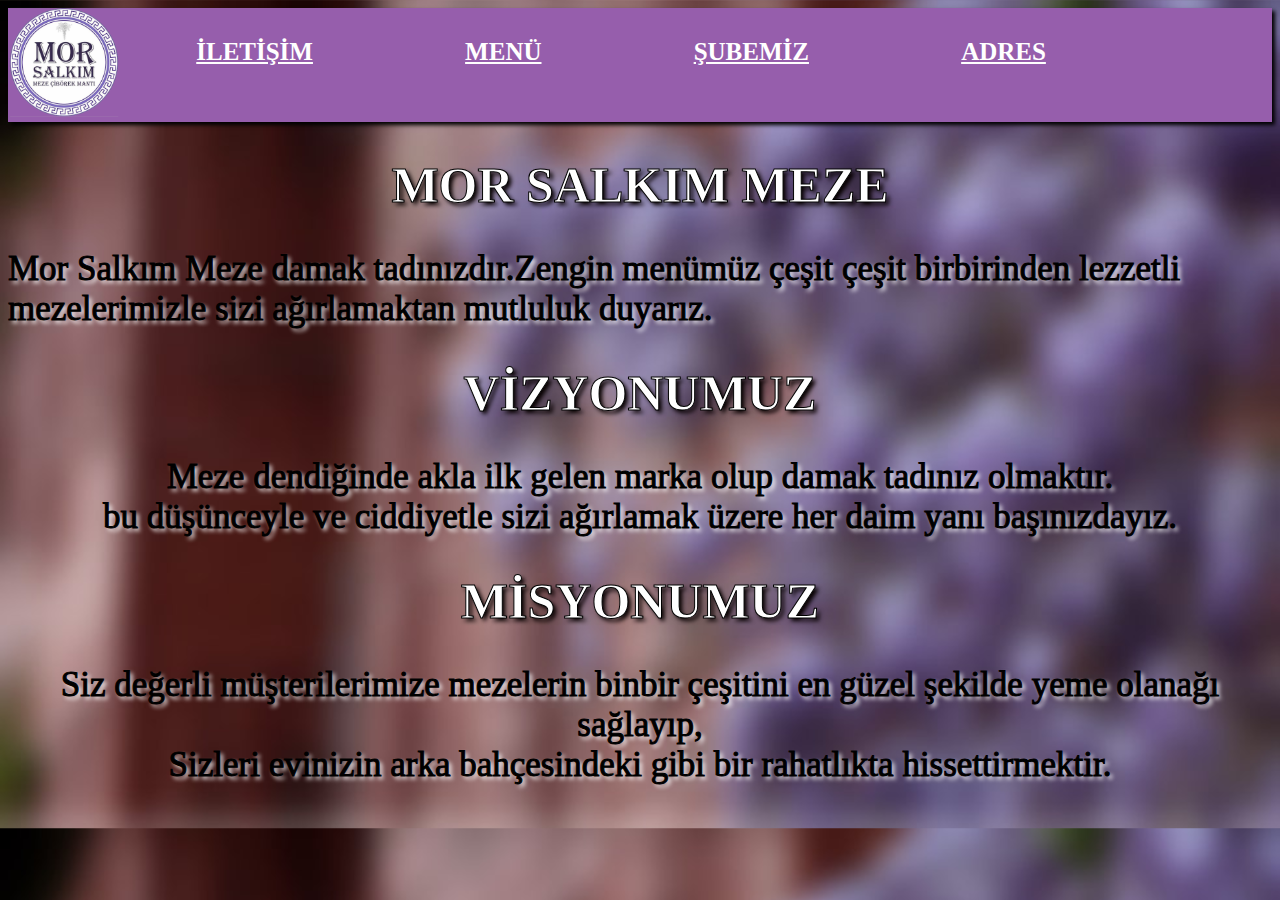
<file: index.html>
<!DOCTYPE html>
<html lang="TR">
<head>
    <meta charset="UTF-8">
    <meta name="viewport" content="width=device-width, initial-scale=1.0">
    <title>MORSALKIM MEZE</title>
    <link rel="stylesheet" href="style.css">
</head>
<body>




 <center>
 <nav class="navbar">
   

<div class="index.html"><img src="img/eee.jpg (1).png" alt=""height="110px"></div>
<a href="iletişim.html"><b>İLETİŞİM</b></a>
<a  href="menü.html"><b>MENÜ</b></a>
<a href="ŞUBELER.html"><b>ŞUBEMİZ</b></a>
<a href="ADRES.html"><b>ADRES</b></a>

</nav> </center>
<center>
<h1>MOR SALKIM MEZE</h1>
</center>
<P>Mor Salkım Meze damak tadınızdır.Zengin menümüz  çeşit çeşit birbirinden lezzetli mezelerimizle sizi ağırlamaktan mutluluk duyarız.</P>
<center>
<H1>VİZYONUMUZ</H1>
<P>Meze dendiğinde akla ilk gelen marka olup damak tadınız olmaktır.<br> bu düşünceyle ve ciddiyetle sizi ağırlamak üzere her daim yanı başınızdayız.</P>
<h1>MİSYONUMUZ</h1>
<P>Siz değerli müşterilerimize mezelerin binbir çeşitini en güzel şekilde yeme olanağı sağlayıp,<br>Sizleri evinizin arka bahçesindeki gibi bir rahatlıkta hissettirmektir.</P>
</center>
</body>


</html>
</file>
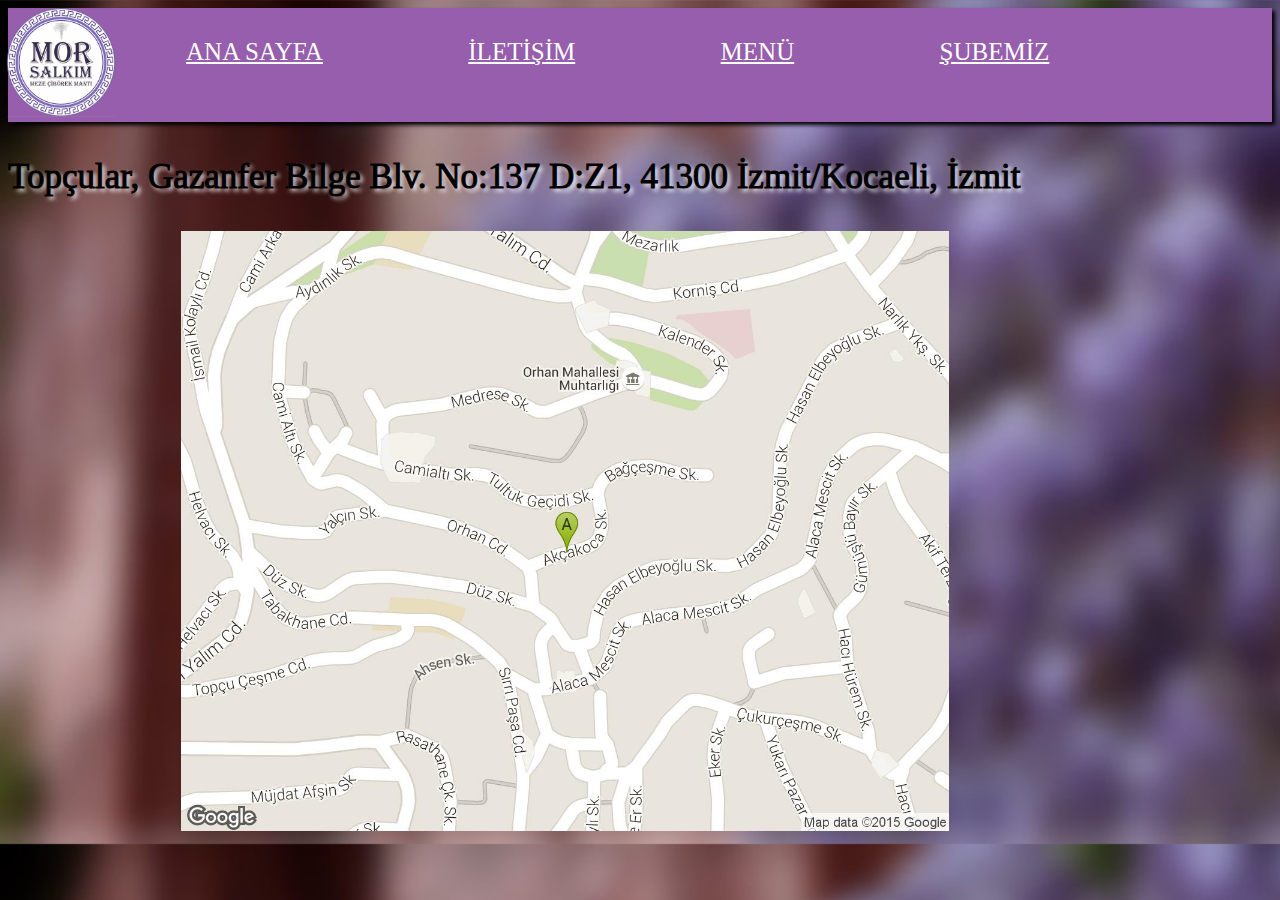
<file: ADRES.html>
<!DOCTYPE html>
<html lang="en">
<head>
    <meta charset="UTF-8">
    <meta name="viewport" content="width=device-width, initial-scale=1.0">
    <title>ADRES</title>
    <link rel="stylesheet" href="style.css">
</head>
<body>
    <center>
        <nav class="navbar">
       <div class="index.html"><img src="img/eee.jpg (1).png" alt=""height="110px"></div>
       <a href="index.html">ANA SAYFA</a>
       <a href="iletişim.html">İLETİŞİM</a>
       <a  href="menü.html">MENÜ</a>
       <a href="ŞUBELER.html">ŞUBEMİZ</a>
       </nav> </center>
       <P>Topçular, Gazanfer Bilge Blv. No:137 D:Z1, 41300 İzmit/Kocaeli, İzmit</P>
       <center>
       <img src="img/FF.JPG.jpg" height="600">
       </center> 
</body>
</html>
</file>
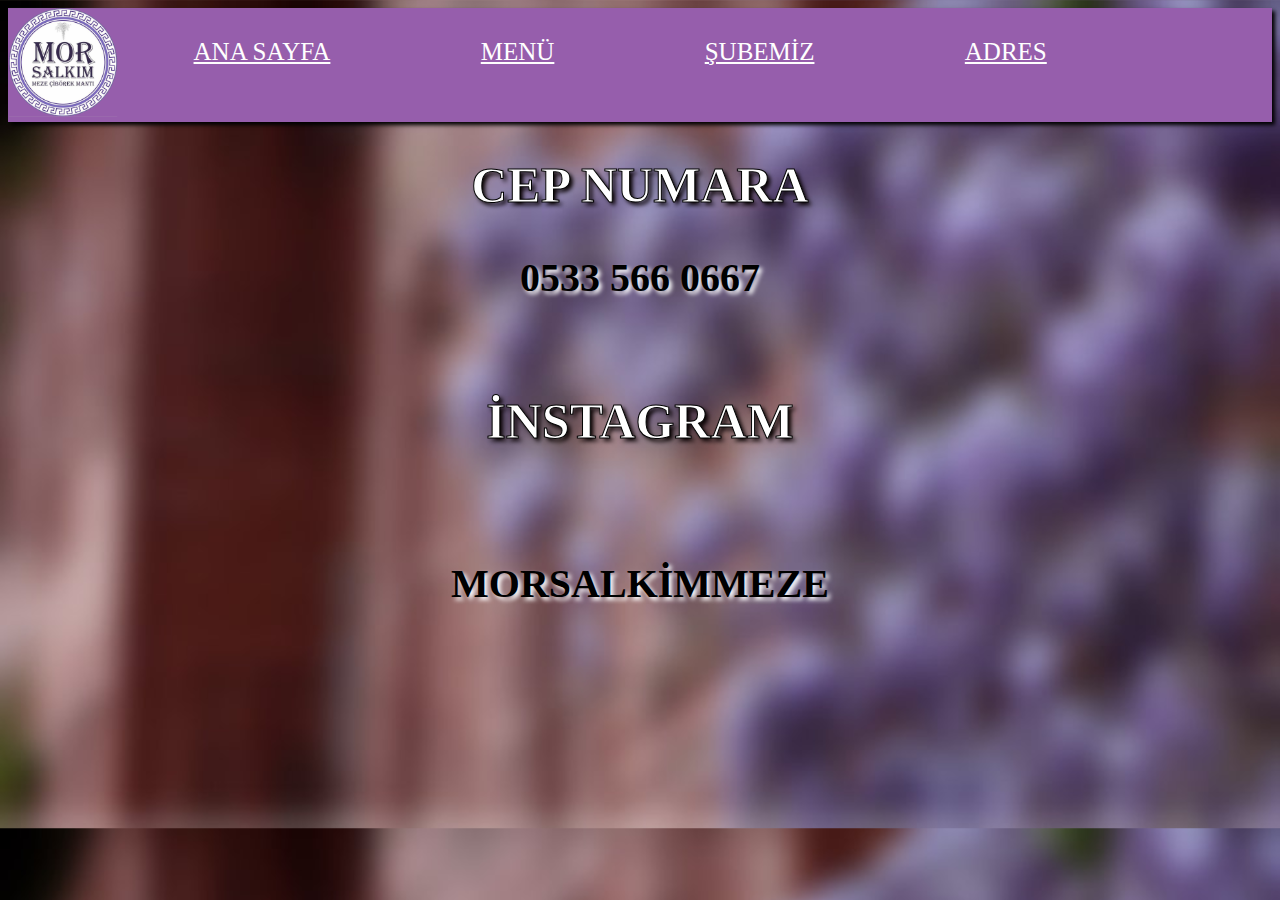
<file: iletişim.html>
<!DOCTYPE html>
<html lang="en">
<head>
    <meta charset="UTF-8">
    <meta name="viewport" content="width=device-width, initial-scale=1.0">
    <title>İLETİŞİM</title>
    <link rel="stylesheet" href="iletisim.css">
</head>
<body>
    
    <center>
        <nav class="navbar">
       <div class="index.html"><img src="img/eee.jpg (1).png" alt=""height="110px"></div>
       <a href="index.html">ANA SAYFA</a>
       <a  href="menü.html">MENÜ</a>
       <a href="ŞUBELER.html">ŞUBEMİZ</a>
       <a href="ADRES.html">ADRES</a>
       </nav> </center>
       
      
<center>
       <h1>CEP NUMARA</h1>
        <P><b>0533 566 0667</b></P><br>
        <h1><B>İNSTAGRAM</B></h1><BR></BR>
        <P><B>MORSALKİMMEZE</B></P>
       </center>
     
     
</html>
</file>
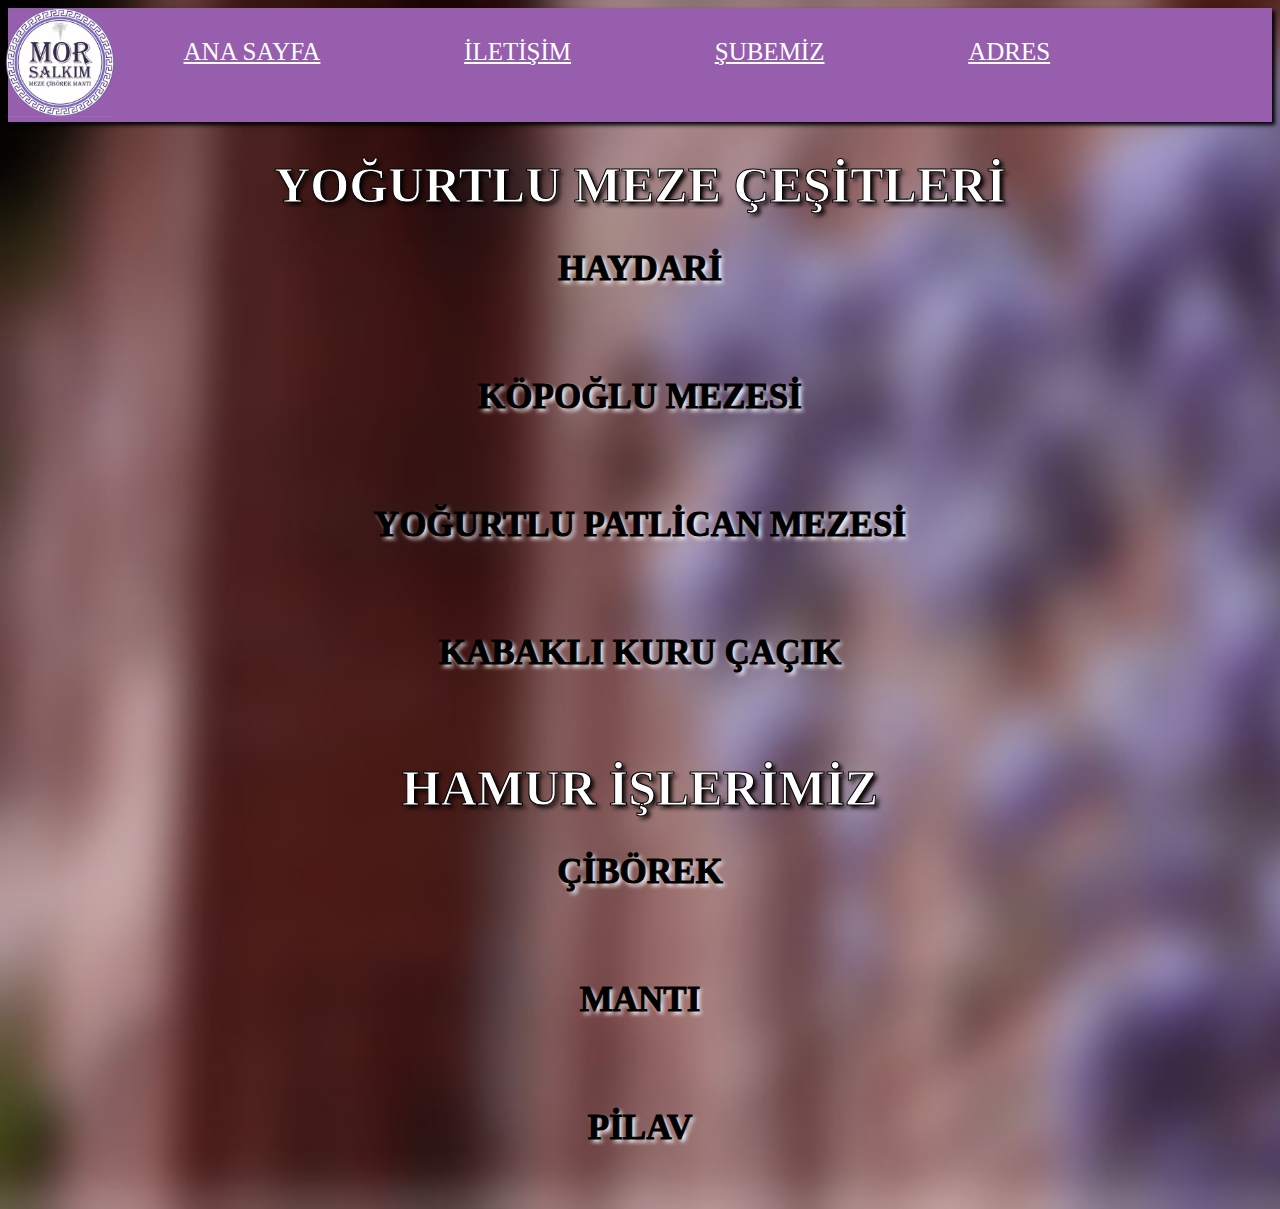
<file: menü.html>
<!DOCTYPE html>
<html lang="en">
<head>
    <meta charset="UTF-8">
    <meta name="viewport" content="width=device-width, initial-scale=1.0">
    <title>MENÜ</title>
    <link rel="stylesheet" href="style.css">
</head>
<body>
    <center>
        <nav class="navbar">
       <div class="index.html"><img src="img/eee.jpg (1).png" alt=""height="110px"></div>
       <a href="index.html">ANA SAYFA</a>
       <a href="iletişim.html">İLETİŞİM</a>
       <a href="ŞUBELER.html">ŞUBEMİZ</a>
       <a href="ADRES.html">ADRES</a>
       </nav> </center>
       <CENTER>
       <h1>YOĞURTLU MEZE ÇEŞİTLERİ</h1>
       <P><B>HAYDARİ</B></P><br>
       <P><B>KÖPOĞLU MEZESİ</B></P><br>
       <P><B>YOĞURTLU PATLİCAN MEZESİ</B></P><BR>
       <P><B>KABAKLI KURU ÇAÇIK</B></P><BR>
       <H1>HAMUR İŞLERİMİZ</H1>
       <P><B>ÇİBÖREK</B></P><BR>
       <P><B>MANTI</B></P><BR>
       <P><B>PİLAV</B></P><BR>
    </CENTER>
</body>
</html>
</file>
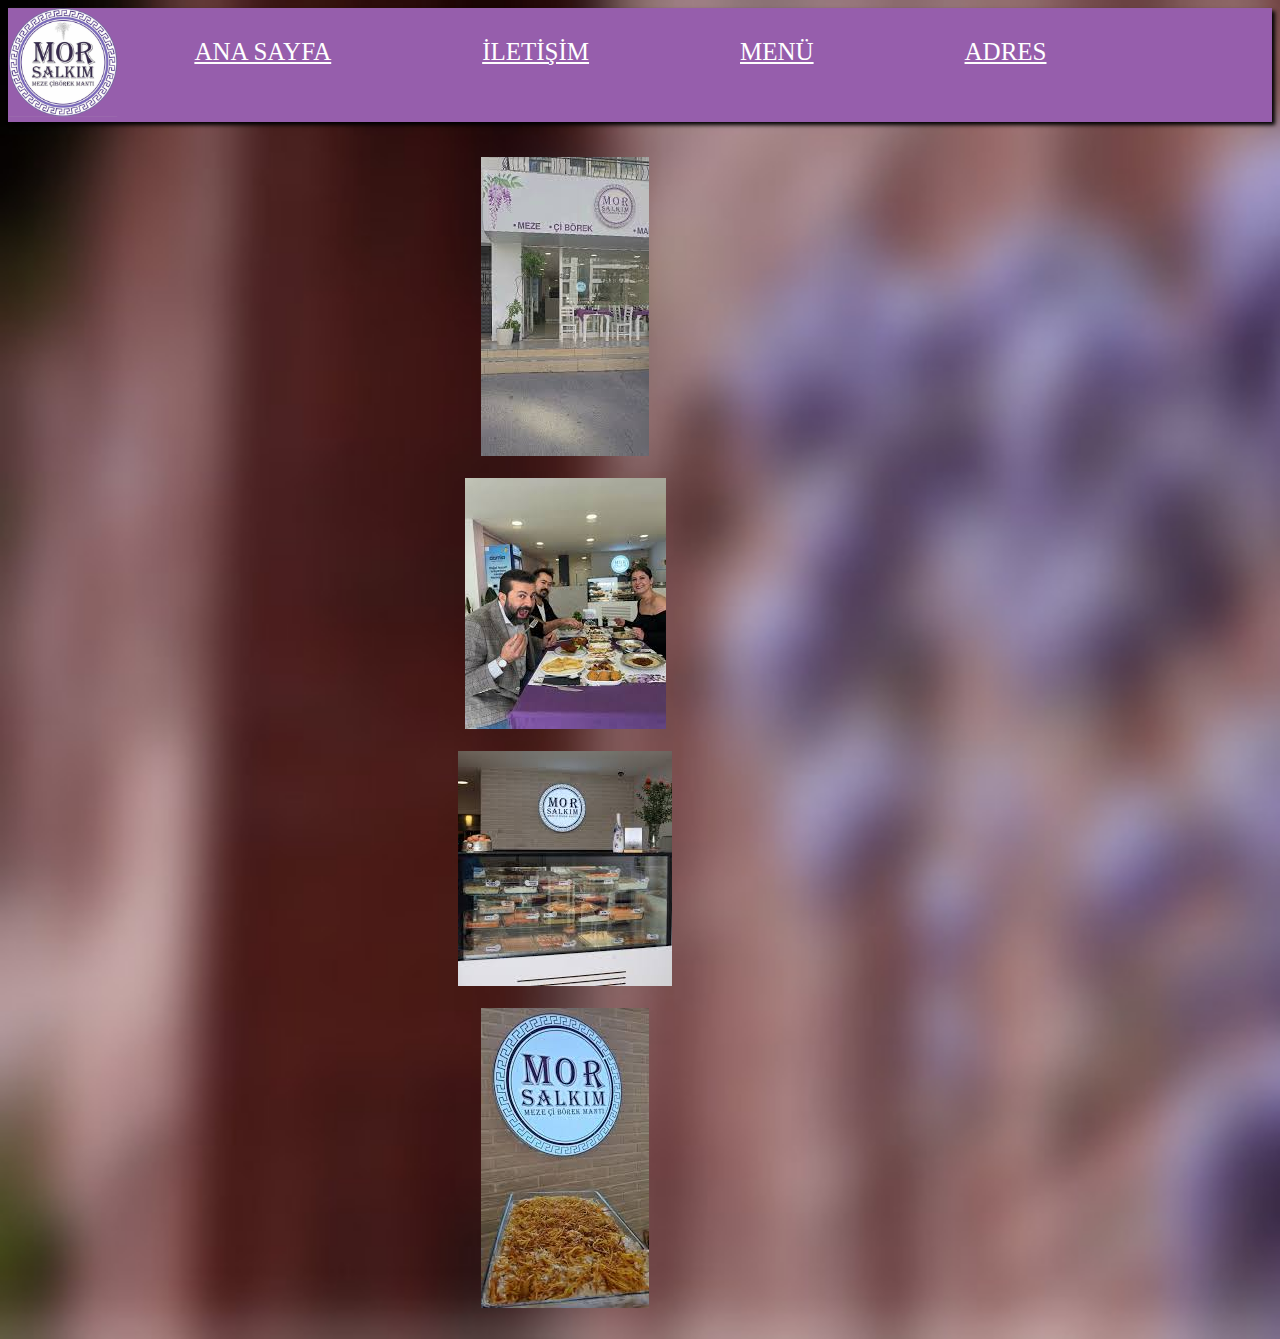
<file: ŞUBELER.html>
<!DOCTYPE html>
<html lang="en">
<head>
    <meta charset="UTF-8">
    <meta name="viewport" content="width=device-width, initial-scale=1.0">
    <title>ŞUBE</title>
    <link rel="stylesheet" href="şubeler.css">
</head>
<body>
    <center>
        <nav class="navbar">
       <div class="index.html"><img src="img/eee.jpg (1).png" alt=""height="110px"></div>
       <a href="index.html">ANA SAYFA</a>
       <a href="iletişim.html">İLETİŞİM</a>
       <a  href="menü.html">MENÜ</a>
       <a href="ADRES.html">ADRES</a>
       </nav> </center>
       <center><BR></BR>
    <div class="foto1">
        <img src="img/ii.jpg" alt=""><BR></BR>
    </div>
    <div class="foto2">
        <img src="img/üü.jpg" alt=""><BR></BR>
    </div>
    <div class="foto3">
        <img src="img/şş.jpg" alt=""><BR></BR>
    </div>
    <div class="foto4">
        <img src="img/vv.jpg" alt=""><BR></BR>
        </div>
      </center>
      
        
        
   

</body>
</html>
</file>
<file: style.css>
.div{
    position: relative;
bottom: 15px;
}

a{
position: relative;
bottom: 15px;
font-size: 25px;
color: white;
position: relative; 
 bottom: -30px;
left: -150px;
}


.navbar{
 
 position: relative;
min-width: 30px;
background-color: rgb(150, 94, 172);
display: flex;
justify-content: space-around;
box-shadow: 3px 3px 4px black;
}

img{
 position: relative;
 right: 75px;
 top: -1px;
 
 }
 h1{
    color: white;
    font-size: 50px;
    -webkit-text-stroke: 1px black;
   text-shadow: 3px 3px 4px rgb(7, 1, 1);
 }
 p{
   font-size: 35px;
   -webkit-text-stroke: 1px black;
   text-shadow: 3px 3px 4px white;
 }
 body{
background-image: url("img/mm.jpg");
background-size: cover;
}
a:hover{
  color: black;
}
</file>
<file: iletisim.css>
.div{
    position: relative;
bottom: 15px;
}

a{
position: relative;
bottom: 15px;
font-size: 25px;
color: white;

position: relative; 
 bottom: -30px;
left: -150px;
}


.navbar{
 
 position: relative;
 min-height: 30px;
background-color: rgb(150, 94, 172);
display: flex;
justify-content: space-around;
box-shadow: 3px 3px 4px black;
}

img{
 position: relative;
 right: 75px;
 top: -1px;
}
h1{
font-size: 50px;
}
p{
font-size: 40px;
text-shadow: 3px 3px 4px white;

}
body{
    background-image:inherit;
}
body{
    background-image: url("img/mm.jpg");
    background-size: cover;
 }
 a:hover{
    color: black;
}

  
  
  h1{
    color: white;
    font-size: 50px;
    -webkit-text-stroke: 1px black;
   text-shadow: 3px 3px 4px rgb(7, 1, 1);
 }
</file>
<file: şubeler.css>
.div{
    position: relative;
bottom: 15px;
}

a{
position: relative;
bottom: 15px;
font-size: 25px;
color: white;
position: relative; 
 bottom: -30px;
left: -150px;
}


.navbar{
 
 position: relative;
min-width: 30px;
background-color: rgb(150, 94, 172);
display: flex;
justify-content: space-around;
box-shadow: 3px 3px 4px black;
}

img{
 position: relative;
 right: 75px;
 top: -1px;
 
 }
 h1{
  color: white;
    font-size: 50px;
    -webkit-text-stroke: 1px black;
   text-shadow: 3px 3px 4px rgb(7, 1, 1);
 }
 p{
   font-size: 35px;
   -webkit-text-stroke: 1px black;
   text-shadow: 3px 3px 4px white;
 }
 body{
background-image: url("img/mm.jpg");
background-size: cover;
}
a:hover{
  color: black;
}
</file>
